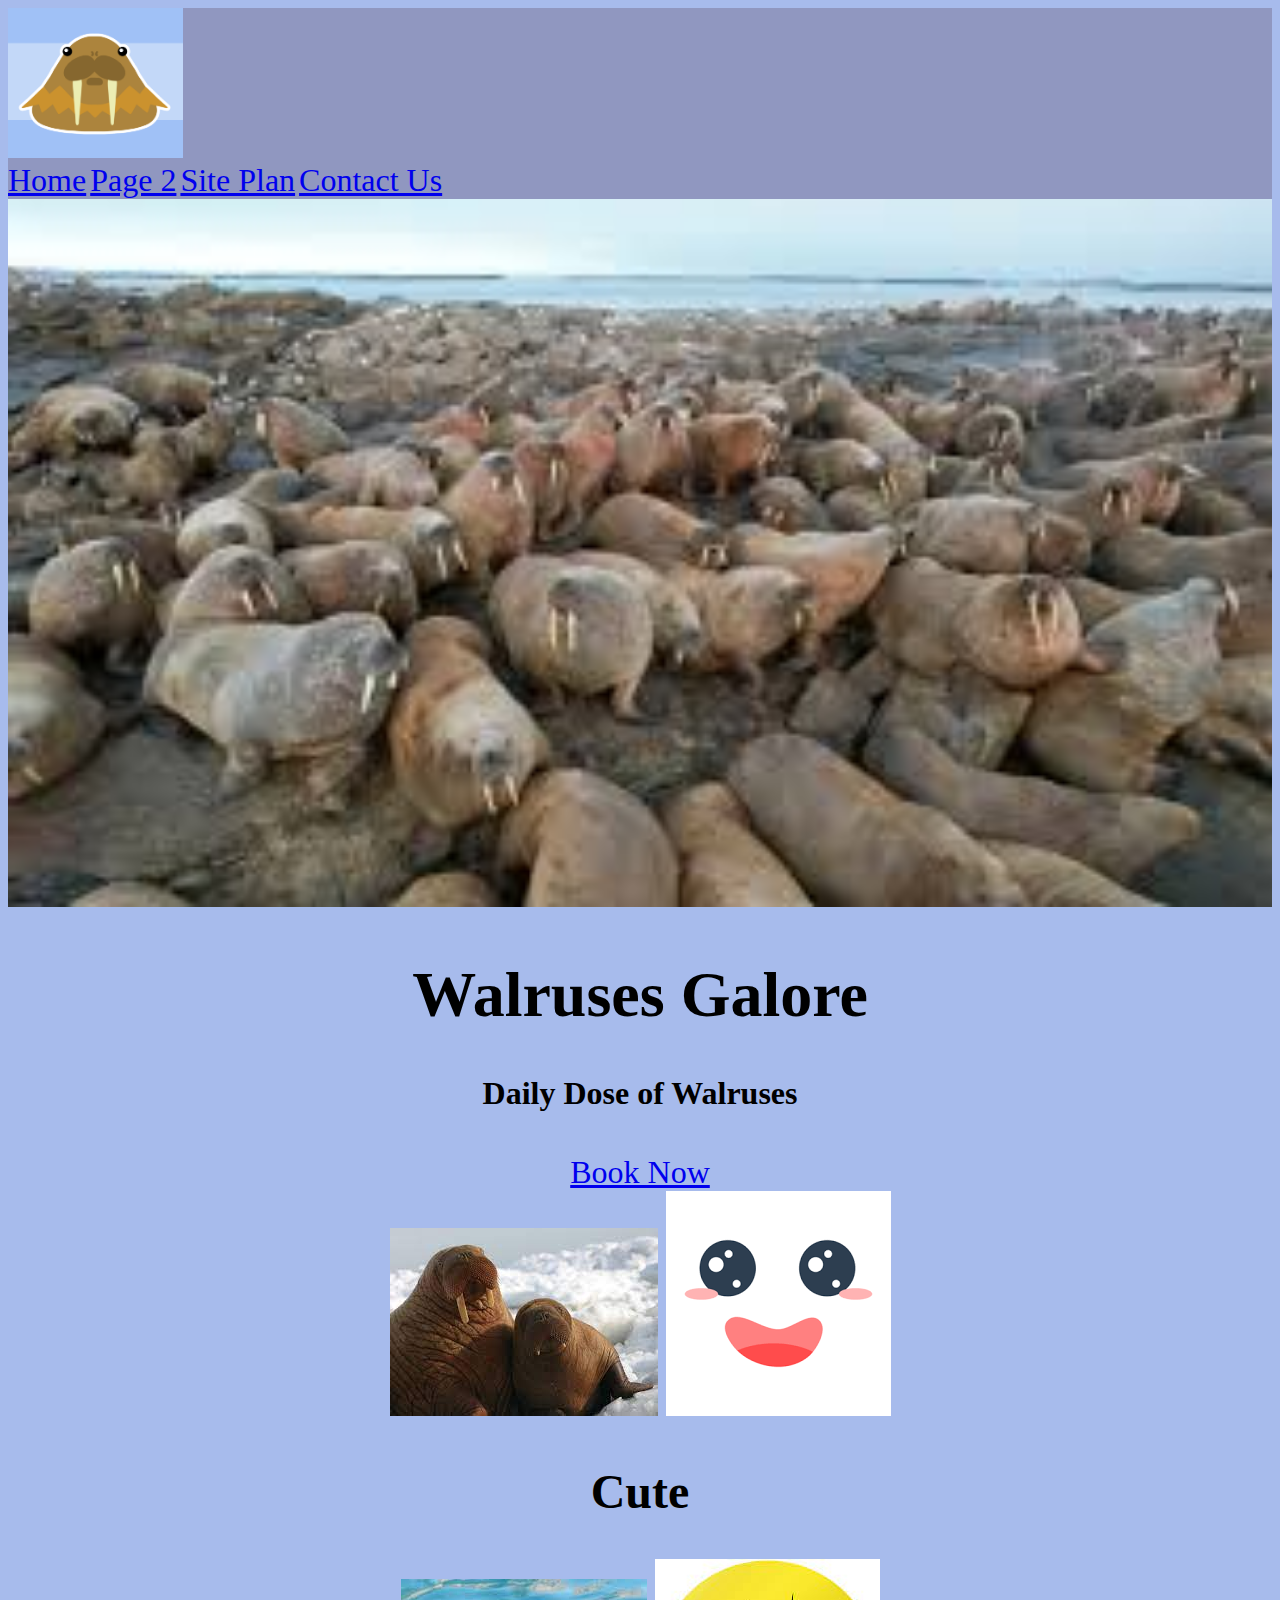
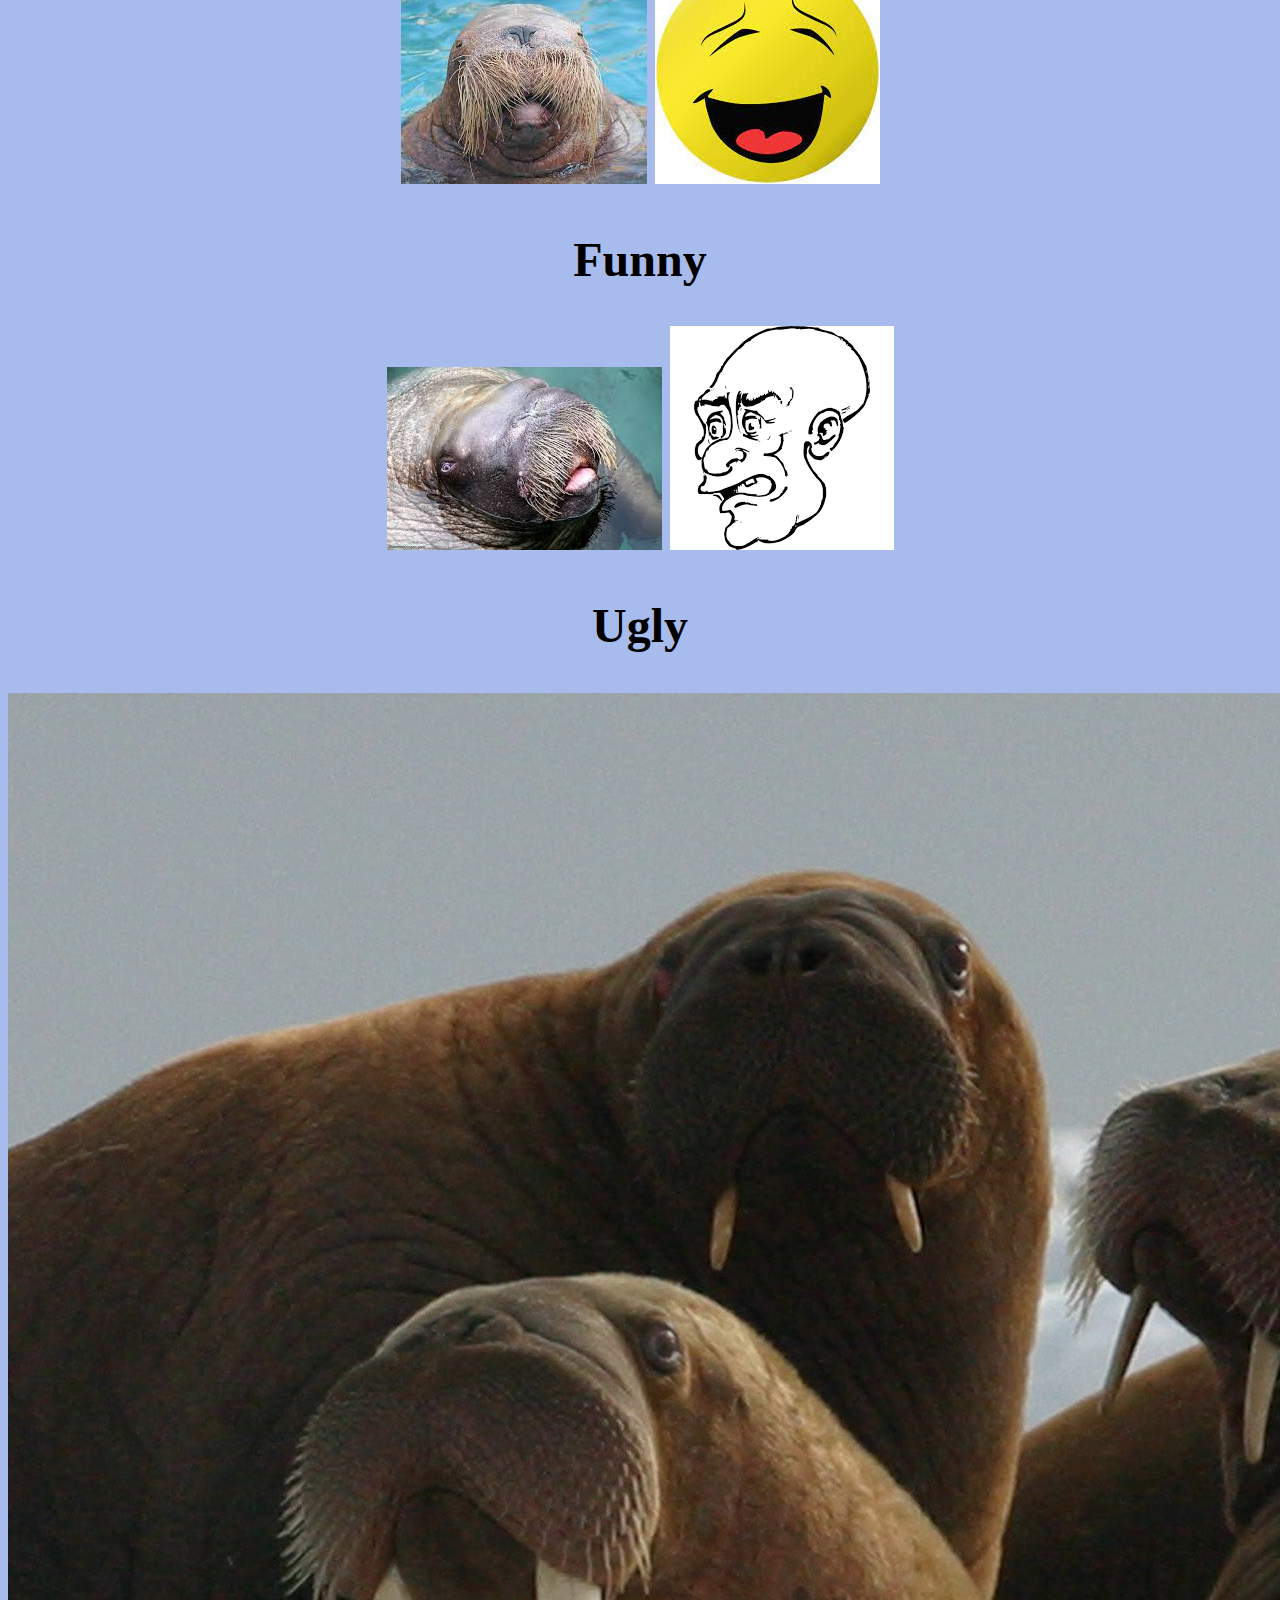
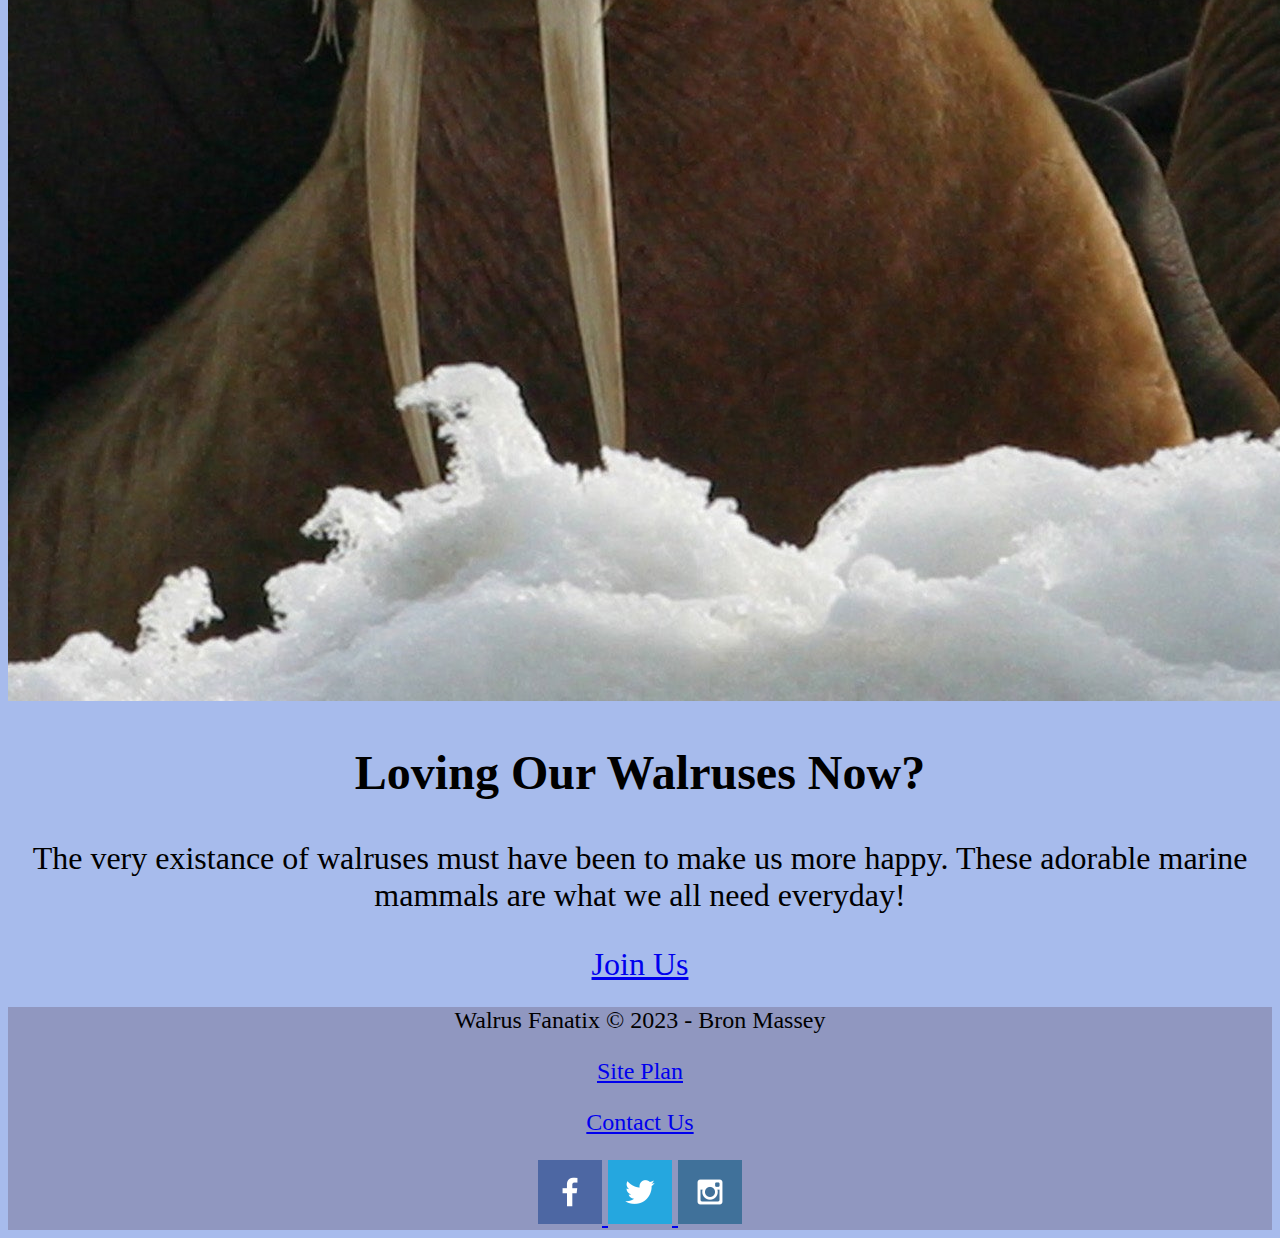
<file: wwr/index.html>
<!DOCTYPE html>
<html lang="en">
<head>
    <meta charset="UTF-8">
    <meta name="viewport" content="width=device-width, initial-scale=1.0">
    <title>Walrus Fanatix | Walrus Fan Club | Home</title>
    <link rel="stylesheet" href="styles/style.css">
</head>
<body>
    <header>
        <div>
            <a id="logo_link" href="index.html">
                <img class="logo" src="images/walrus-logo.png" alt="Walrus logo">
            </a>
        </div>
        
        <nav>
            <a href="index.html">Home</a>
            <a href="#">Page 2</a>
            <a href="site-plan-rafting.html">Site Plan</a>
            <a href="contactus.html">Contact Us</a>
        </nav>
    </header>

    <div id="hero">
        <div id="hero-box">
            <img id="hero-img" src="images/walrusgroup.jpg" alt="Group of Walruses">
        </div>
        <section id="hero-msg">
            <h1 class="home-title">Walruses Galore</h1>
            <h4>Daily Dose of Walruses </h4>
            <div class='button-box'>
                <a class='book' href="contactus.html">Book Now</a>
            </div>
        </section>
    </div>

    <main class="home-grid">
        <section class="cute-card">
            <img class="card-img" src="images/cutewalrus.jpg" alt="cute walrus">
            <img class="icon" src="images/cuteicon.png" alt="cute icon">
            <h2>Cute</h2>
        </section>
        <section class="funny-card">
            <img class="card-img" src="images/funnywalrus.jpg" alt="funny walrus">
            <img class="icon" src="images/funnyicon.jpg" alt="funny icon">
            <h2>Funny</h2>
        </section>
        <section class="ugly-card">
            <img class="card-img" src="images/uglywalrus.jpg" alt="ugly walrus">
            <img class="icon" src="images/uglyicon.png" alt="ugly icon">
            <h2>Ugly</h2>
        </section>
        <img id="walrus-on-ice" src="images/walrusonice.jpg" alt="walrus on ice">
        <section class="msg">
            <h2>Loving Our Walruses Now?</h2>
            <p>The very existance of walruses must have been to make us more happy. These adorable marine mammals are what we all need everyday!</p>
            <a class='chat' href="rivers.html">Join Us</a>
        </section>
    </main>
    
    <footer>
        <p>Walrus Fanatix &copy; 2023 - Bron Massey</p>
        <p><a href="site-plan-rafting.html">Site Plan</a></p>
        <p><a href="contactus.html">Contact Us</a></p>
        <div class="social">
            <a href="https://facebook.com" target="_blank">
                <img src="images/facebook.png" alt="fb icon">
            </a>
            <a href="https://twitter.com" target="_blank">
                <img src="images/twitter.png" alt="twitter icon">
            </a>
            <a href="https://instagram.com" target="_blank">
                <img src="images/instagram.png" alt="instagram icon">
            </a>
        </div>
    </footer>
</body>


</html>
</file>
<file: wwr/styles/style.css>
content {
    max-width: 1600px;
    margin: 0 auto;
}

header {
    margin: 0 auto;
    text-align: left;
}

nav a {
    text-align: center;
    font-size: xx-large;
}

#hero {
    text-align: center;
    font-size: xx-large;
}
#hero-msg h1, #hero-msg, h4 {
    text-align: center;
}
.button-box {
    text-align: center;

}
main section{
    text-align: center;
    font-size: xx-large;
}

main {
    text-align: center;
}
img.WalrusonIce {
    width: 500px;
}

#background {
    height: 725px;
    text-align: center;

}


body {
    background-color: #A7BBEC; 
}
header {
    background-color:#9097C0;
}
#hero-img {
    width: 100%;
}
#walrusonice-img{
    width: 100%;
}
img.logo{
    height: 150px;
}
nav a:hover {
    background-color: black;
}

footer {
    background-color: #9097C0;
    text-align: center;
    font-size: x-large;
}
</file>
